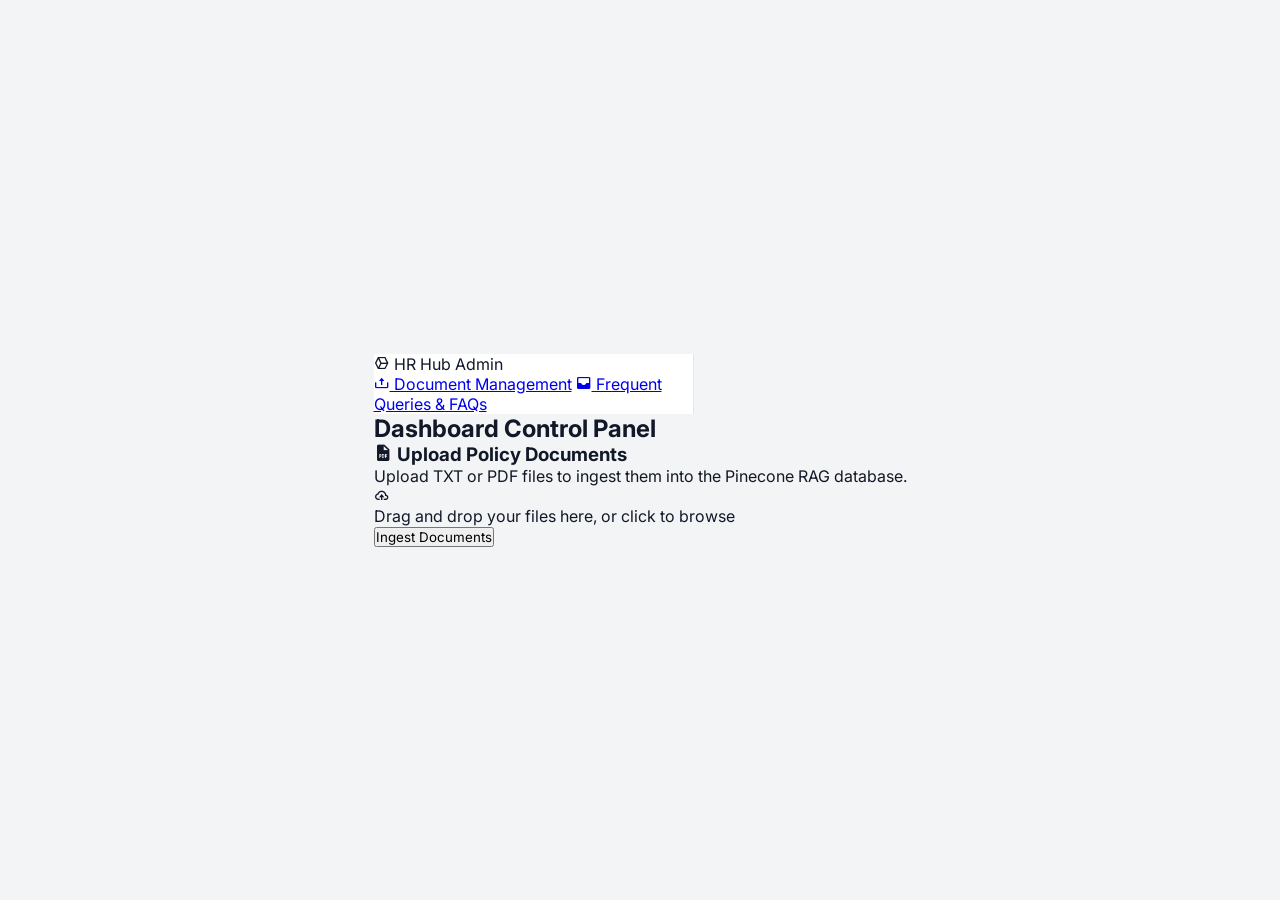
<file: index_admin.html>
<!DOCTYPE html>
<html lang="en">

<head>
    <meta charset="UTF-8">
    <meta name="viewport" content="width=device-width, initial-scale=1.0">
    <title>HR Hub | Admin Dashboard</title>
    <link rel="stylesheet" href="style.css">
    <!-- Google Fonts -->
    <link href="https://fonts.googleapis.com/css2?family=Inter:wght@400;500;600;700&display=swap" rel="stylesheet">
    <!-- Boxicons -->
    <link href='https://unpkg.com/boxicons@2.1.4/css/boxicons.min.css' rel='stylesheet'>
</head>

<body>
    <div class="dashboard-container">

        <!-- Sidebar Navigation -->
        <aside class="sidebar">
            <div class="brand">
                <i class='bx bx-cube-alt'></i>
                <span>HR Hub Admin</span>
            </div>

            <nav class="nav-links">
                <a href="#upload-section" class="active"><i class='bx bx-upload'></i> Document Management</a>
                <a href="#faq-section"><i class='bx bxs-inbox'></i> Frequent Queries & FAQs</a>
            </nav>
        </aside>

        <!-- Main Content -->
        <main class="main-content">
            <header class="topbar">
                <h2>Dashboard Control Panel</h2>
            </header>

            <div class="content-wrapper">

                <!-- Document Upload Section -->
                <section id="upload-section" class="card">
                    <div class="card-header">
                        <h3><i class='bx bxs-file-pdf'></i> Upload Policy Documents</h3>
                        <p>Upload TXT or PDF files to ingest them into the Pinecone RAG database.</p>
                    </div>

                    <div class="upload-area" id="upload-area">
                        <i class='bx bx-cloud-upload upload-icon'></i>
                        <p>Drag and drop your files here, or click to browse</p>
                        <input type="file" id="file-input" multiple accept=".txt,.pdf" style="display: none;">
                    </div>

                    <div id="file-list" class="file-list"></div>
                    <button class="btn btn-primary" id="upload-btn">Ingest Documents</button>
                    <div id="upload-status" class="status-msg"></div>
                </section>

                <!-- FAQ Management Section -->
                <section id="faq-section" class="card" style="margin-top: 30px;">
                    <div class="card-header">
                        <h3><i class='bx bxs-message-rounded-dots'></i> Filtered Frequent Queries</h3>
                        <p>Users have asked these queries multiple times. Promote them to FAQs.</p>
                    </div>
                    <div class="queries-list" id="frequent-queries">
                        <!-- Loaded dynamically -->
                    </div>

                    <hr class="divider">

                    <div class="card-header">
                        <h3><i class='bx bxs-add-to-queue'></i> Manually Add FAQ</h3>
                    </div>
                    <form id="add-faq-form" class="add-faq-form">
                        <div class="form-group">
                            <label for="faq-question">Question</label>
                            <input type="text" id="faq-question" placeholder="E.g., What is the 2026 vacation policy?"
                                required>
                        </div>
                        <div class="form-group">
                            <label for="faq-answer">Answer</label>
                            <textarea id="faq-answer" rows="3" placeholder="Provide the official answer..."
                                required></textarea>
                        </div>
                        <button type="submit" class="btn btn-secondary">Add FAQ</button>
                    </form>
                    <div id="faq-status" class="status-msg"></div>

                    <div class="card-header" style="margin-top: 20px;">
                        <h3><i class='bx bx-list-check'></i> Current FAQs</h3>
                    </div>
                    <div class="faq-list" id="current-faqs">
                        <!-- Loaded dynamically -->
                    </div>
                </section>

            </div>
        </main>
    </div>

    <script src="admin_script.js"></script>
</body>

</html>
</file>
<file: style.css>
:root {
    --bg-main: #f3f4f6;
    --sidebar-bg: #ffffff;
    --chat-bg: #ffffff;
    --primary: #4f46e5;
    --primary-hover: #4338ca;
    --text-primary: #111827;
    --text-secondary: #6b7280;
    --border: #e5e7eb;
    --msg-user: #4f46e5;
    --msg-assistant: #f3f4f6;
}

* {
    margin: 0;
    padding: 0;
    box-sizing: border-box;
    font-family: 'Inter', sans-serif;
}

body {
    background-color: var(--bg-main);
    color: var(--text-primary);
    height: 100vh;
    display: flex;
    justify-content: center;
    align-items: center;
}

.app-container {
    display: flex;
    width: 95vw;
    height: 90vh;
    max-width: 1400px;
    background: var(--chat-bg);
    border-radius: 20px;
    box-shadow: 0 20px 40px rgba(0,0,0,0.05);
    overflow: hidden;
}

/* Sidebar */
.sidebar {
    width: 320px;
    background: var(--sidebar-bg);
    border-right: 1px solid var(--border);
    display: flex;
    flex-direction: column;
}

.sidebar-header {
    padding: 24px;
    border-bottom: 1px solid var(--border);
}

.sidebar-header h2 {
    font-size: 1.1rem;
    font-weight: 600;
    display: flex;
    align-items: center;
    gap: 8px;
    color: var(--primary);
}

.faq-list {
    flex: 1;
    overflow-y: auto;
    padding: 16px;
    display: flex;
    flex-direction: column;
    gap: 12px;
}

.faq-item {
    background: var(--bg-main);
    padding: 16px;
    border-radius: 12px;
    transition: transform 0.2s ease, box-shadow 0.2s ease;
}

.faq-item:hover {
    transform: translateY(-2px);
    box-shadow: 0 4px 12px rgba(0,0,0,0.05);
}

.faq-question {
    font-weight: 600;
    font-size: 0.95rem;
    margin-bottom: 8px;
    color: var(--text-primary);
}

.faq-answer {
    font-size: 0.85rem;
    color: var(--text-secondary);
    line-height: 1.5;
}

/* Chat Main Area */
.chat-container {
    flex: 1;
    display: flex;
    flex-direction: column;
    background: url("data:image/svg+xml,%3Csvg width='60' height='60' viewBox='0 0 60 60' xmlns='http://www.w3.org/2000/svg'%3E%3Cg fill='none' fill-rule='evenodd'%3E%3Cg fill='%239C92AC' fill-opacity='0.05'%3E%3Cpath d='M36 34v-4h-2v4h-4v2h4v4h2v-4h4v-2h-4zm0-30V0h-2v4h-4v2h4v4h2V6h4V4h-4zM6 34v-4H4v4H0v2h4v4h2v-4h4v-2H6zM6 4V0H4v4H0v2h4v4h2V6h4V4H6z'/%3E%3C/g%3E%3C/g%3E%3C/svg%3E");
}

.chat-header {
    padding: 20px 30px;
    border-bottom: 1px solid var(--border);
    background: rgba(255, 255, 255, 0.8);
    backdrop-filter: blur(10px);
}

.chat-header h1 {
    font-size: 1.2rem;
    font-weight: 600;
}

.status {
    font-size: 0.8rem;
    color: #10b981;
    display: flex;
    align-items: center;
    gap: 4px;
    margin-top: 4px;
}

.chat-history {
    flex: 1;
    padding: 30px;
    overflow-y: auto;
    display: flex;
    flex-direction: column;
    gap: 24px;
}

.message {
    display: flex;
    gap: 16px;
    max-width: 80%;
    animation: fadeIn 0.3s ease;
}

@keyframes fadeIn {
    from { opacity: 0; transform: translateY(10px); }
    to { opacity: 1; transform: translateY(0); }
}

.message.user {
    align-self: flex-end;
    flex-direction: row-reverse;
}

.avatar {
    width: 40px;
    height: 40px;
    border-radius: 50%;
    background: var(--primary);
    color: white;
    display: flex;
    justify-content: center;
    align-items: center;
    font-size: 1.2rem;
    flex-shrink: 0;
}

.message.user .avatar {
    background: #e5e7eb;
    color: var(--text-secondary);
}

.content {
    padding: 16px 20px;
    border-radius: 16px;
    font-size: 0.95rem;
    line-height: 1.6;
}

.message.assistant .content {
    background: var(--msg-assistant);
    border-top-left-radius: 4px;
}

.message.user .content {
    background: var(--msg-user);
    color: white;
    border-top-right-radius: 4px;
}

/* Typing indicator */
.typing-indicator {
    padding: 0 30px 15px;
    font-size: 0.85rem;
    color: var(--text-secondary);
}

.typing-indicator span {
    animation: blink 1.4s infinite reverse;
}

.typing-indicator span:nth-child(2) { animation-delay: 0.2s; }
.typing-indicator span:nth-child(3) { animation-delay: 0.4s; }

@keyframes blink {
    0% { opacity: 0.2; }
    20% { opacity: 1; }
    100% { opacity: 0.2; }
}

/* Input area */
.chat-input-area {
    padding: 20px 30px;
    background: var(--sidebar-bg);
    border-top: 1px solid var(--border);
}

#chat-form {
    display: flex;
    gap: 12px;
}

#chat-form input {
    flex: 1;
    padding: 16px 24px;
    border: 1px solid var(--border);
    border-radius: 30px;
    outline: none;
    font-size: 1rem;
    background: var(--bg-main);
    transition: border 0.2s, box-shadow 0.2s;
}

#chat-form input:focus {
    border-color: var(--primary);
    box-shadow: 0 0 0 3px rgba(79, 70, 229, 0.1);
}

#chat-form button {
    width: 52px;
    height: 52px;
    border: none;
    border-radius: 50%;
    background: var(--primary);
    color: white;
    font-size: 1.2rem;
    cursor: pointer;
    transition: background 0.2s, transform 0.2s;
    display: flex;
    justify-content: center;
    align-items: center;
}

#chat-form button:hover {
    background: var(--primary-hover);
    transform: scale(1.05);
}

#chat-form button:active {
    transform: scale(0.95);
}
</file>
